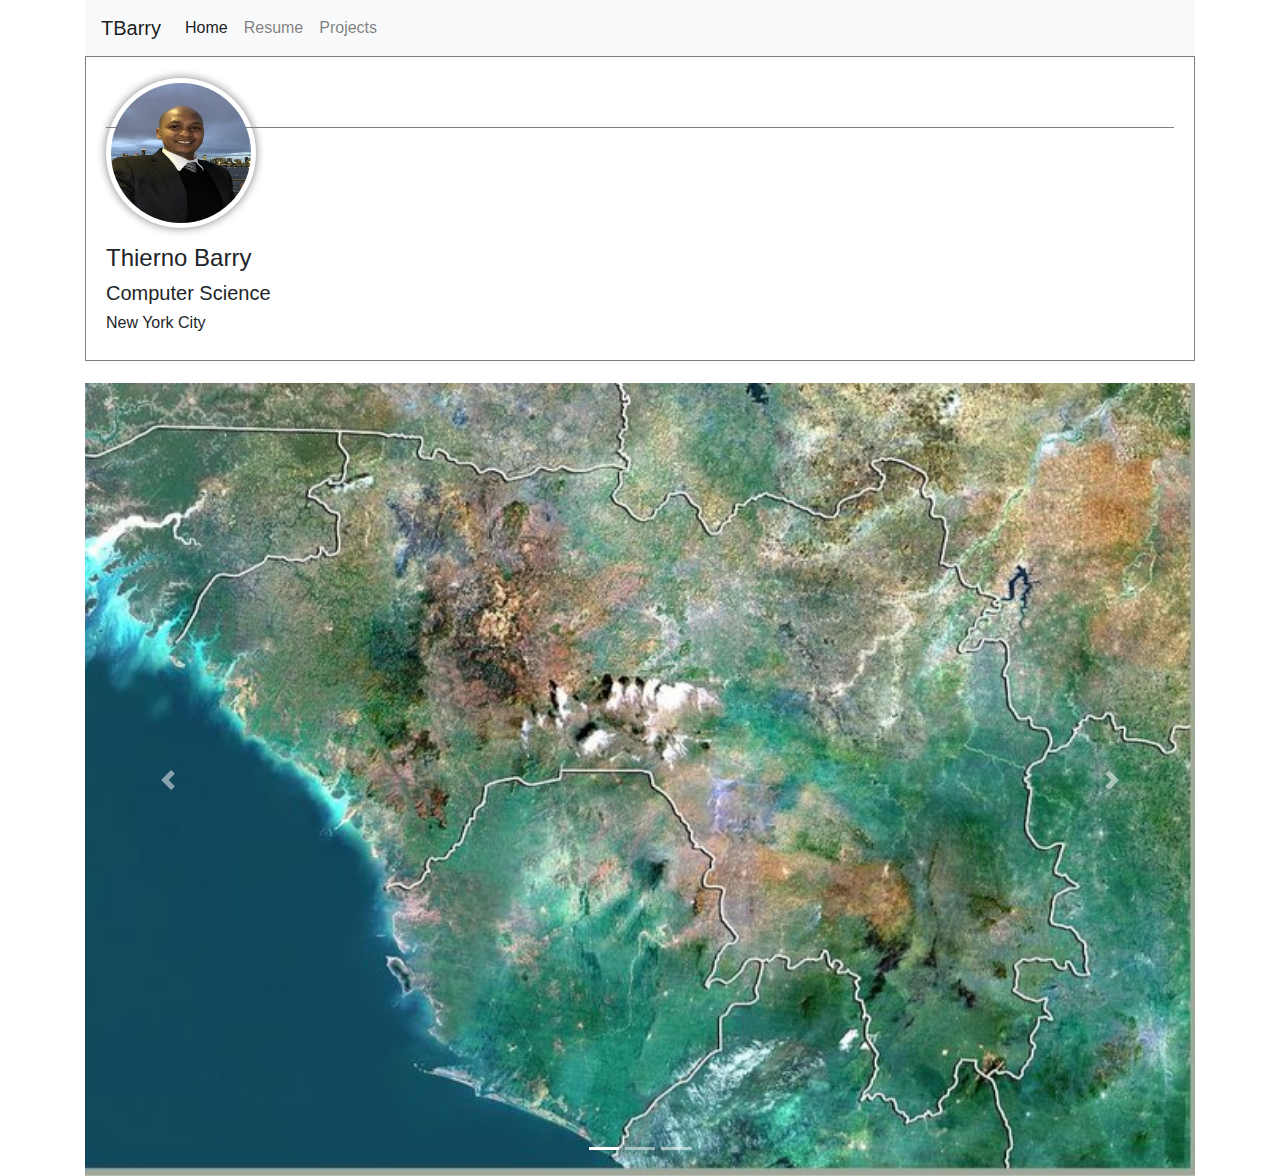
<file: index.html>
<!doctype html>
<html lang="en">
  <head>
    <!-- Required meta tags -->
    <meta charset="utf-8">
    <meta name="viewport" content="width=device-width, initial-scale=1, shrink-to-fit=no">

    <!-- Bootstrap CSS -->
    <link rel="stylesheet" href="https://stackpath.bootstrapcdn.com/bootstrap/4.3.1/css/bootstrap.min.css" integrity="sha384-ggOyR0iXCbMQv3Xipma34MD+dH/1fQ784/j6cY/iJTQUOhcWr7x9JvoRxT2MZw1T" crossorigin="anonymous">

    <title>Final Project</title>
    <link rel="stylesheet" href="style.css">
  </head>
  <body>
     <div class="container">

       <nav class="navbar navbar-expand-lg navbar-light bg-light">
         <a class="navbar-brand" href="#">TBarry</a>
         <button class="navbar-toggler" type="button" data-toggle="collapse" data-target="#navbarSupportedContent" aria-controls="navbarSupportedContent" aria-expanded="false" aria-label="Toggle navigation">
           <span class="navbar-toggler-icon"></span>
         </button>

         <div class="collapse navbar-collapse" id="navbarSupportedContent">
           <ul class="navbar-nav mr-auto">
             <li class="nav-item active">
               <a class="nav-link" href="index.html">Home <span class="sr-only">(current)</span></a>
             </li>
             <li class="nav-item">
               <a class="nav-link" href="resume.html">Resume</a>
             </li>
             <li class="nav-item">
               <a class="nav-link" href="projects.html">Projects</a>
             </li> </ul>

         </div>
        </nav>
       
        <div class="outer">
            <div class="outer-div"></div> 
            <p><img src="images/me.jpg" class="img-circle outer-img" alt="TBarry" width="150" height="150"></p>
            <h4>Thierno Barry</h4>
            <h5>Computer Science</h5>
            <h6>New York City</h6>
        </div>
      

      <div id="slideshow">
        <div id="carouselExampleIndicators" class="carousel slide" data-ride="carousel">
          <ol class="carousel-indicators">
            <li data-target="#carouselExampleIndicators" data-slide-to="0" class="active"></li>
            <li data-target="#carouselExampleIndicators" data-slide-to="1"></li>
            <li data-target="#carouselExampleIndicators" data-slide-to="2"></li>
          </ol>
          <div class="carousel-inner">
            <div class="carousel-item active">
              <img src="images/img1.jpg" class="d-block w-100" alt="...">
            </div>
            <div class="carousel-item">
              <img src="images/img2.jpg" class="d-block w-100" alt="...">
            </div>
            <div class="carousel-item">
              <img src="images/img3.jpg" class="d-block w-100" alt="...">
            </div>
          </div>
          <a class="carousel-control-prev" href="#carouselExampleIndicators" role="button" data-slide="prev">
            <span class="carousel-control-prev-icon" aria-hidden="true"></span>
            <span class="sr-only">Previous</span>
          </a>
          <a class="carousel-control-next" href="#carouselExampleIndicators" role="button" data-slide="next">
            <span class="carousel-control-next-icon" aria-hidden="true"></span>
            <span class="sr-only">Next</span>
          </a>
        </div>
      </div>

    </div>

    <!-- Optional JavaScript -->
    <!-- jQuery first, then Popper.js, then Bootstrap JS -->
    <script src="https://code.jquery.com/jquery-3.3.1.slim.min.js" integrity="sha384-q8i/X+965DzO0rT7abK41JStQIAqVgRVzpbzo5smXKp4YfRvH+8abtTE1Pi6jizo" crossorigin="anonymous"></script>
    <script src="https://cdnjs.cloudflare.com/ajax/libs/popper.js/1.14.7/umd/popper.min.js" integrity="sha384-UO2eT0CpHqdSJQ6hJty5KVphtPhzWj9WO1clHTMGa3JDZwrnQq4sF86dIHNDz0W1" crossorigin="anonymous"></script>
    <script src="https://stackpath.bootstrapcdn.com/bootstrap/4.3.1/js/bootstrap.min.js" integrity="sha384-JjSmVgyd0p3pXB1rRibZUAYoIIy6OrQ6VrjIEaFf/nJGzIxFDsf4x0xIM+B07jRM" crossorigin="anonymous"></script>
  </body>
</html>
</file>
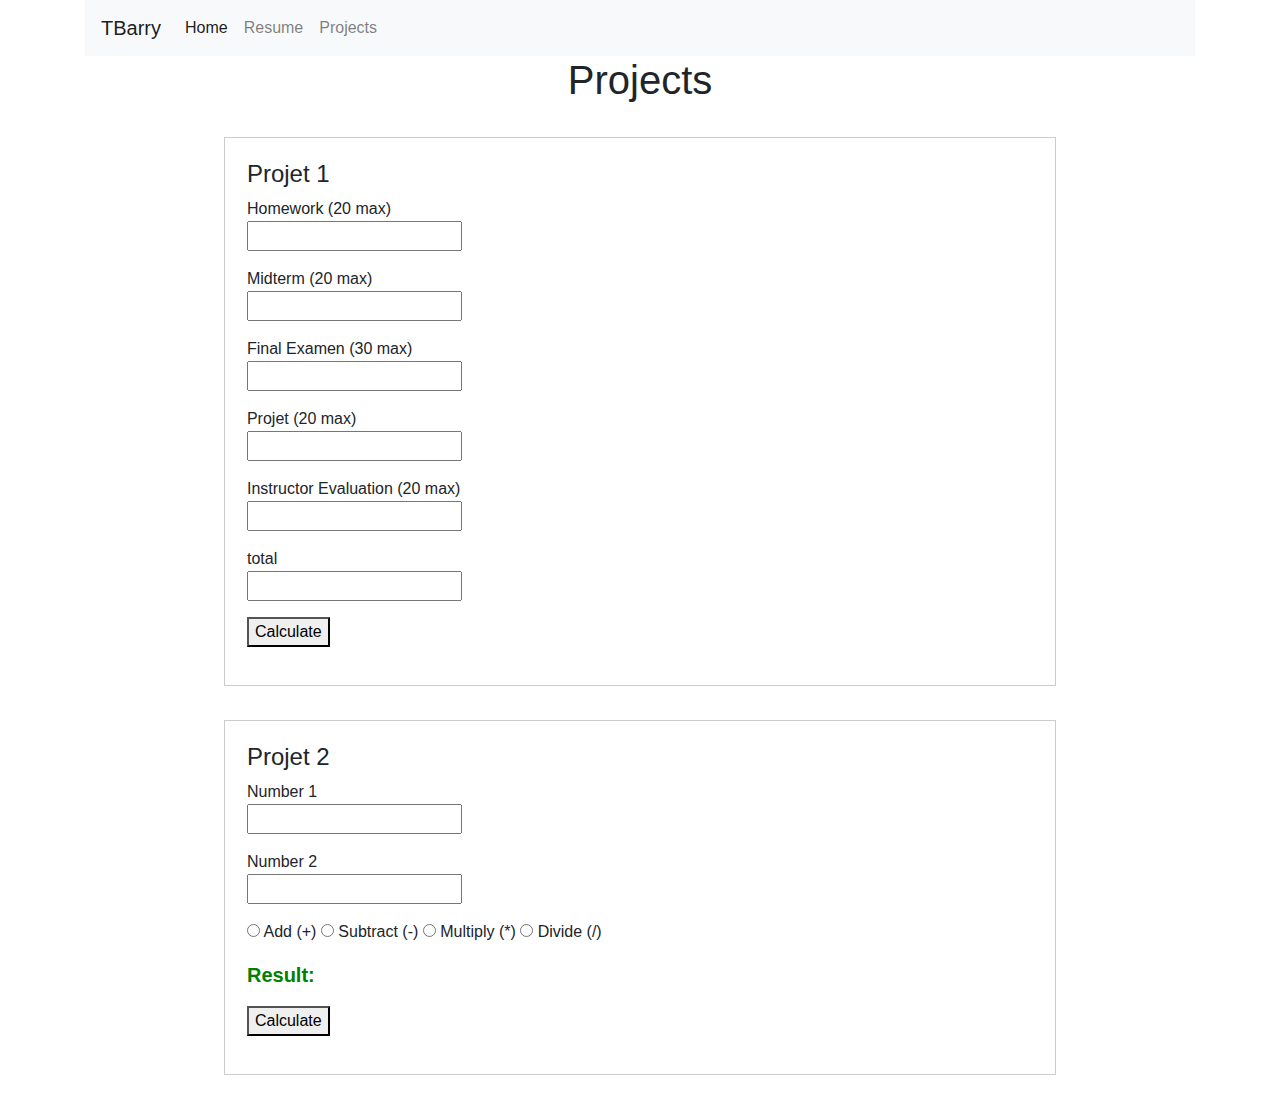
<file: projects.html>
<!doctype html>
<html lang="en">
  <head>
    <!-- Required meta tags -->
    <meta charset="utf-8">
    <meta name="viewportqewr" content="width=device-width, initial-scale=1, shrink-to-fit=no">

    <!-- Bootstrap CSS -->
    <link rel="stylesheet" href="https://stackpath.bootstrapcdn.com/bootstrap/4.3.1/css/bootstrap.min.css" integrity="sha384-ggOyR0iXCbMQv3Xipma34MD+dH/1fQ784/j6cY/iJTQUOhcWr7x9JvoRxT2MZw1T" crossorigin="anonymous">

    <title>Final Project</title>
    <link rel="stylesheet" href="style.css">

  </head>
  <body>
     <div class="container">

       <nav class="navbar navbar-expand-lg navbar-light bg-light">
         <a class="navbar-brand" href="#">TBarry</a>
         <button class="navbar-toggler" type="button" data-toggle="collapse" data-target="#navbarSupportedContent" aria-controls="navbarSupportedContent" aria-expanded="false" aria-label="Toggle navigation">
           <span class="navbar-toggler-icon"></span>
         </button>

         <div class="collapse navbar-collapse" id="navbarSupportedContent">
           <ul class="navbar-nav mr-auto">
             <li class="nav-item active">
               <a class="nav-link" href="index.html">Home <span class="sr-only">(current)</span></a>
             </li>
             <li class="nav-item">
               <a class="nav-link" href="resume.html">Resume</a>
             </li>
             <li class="nav-item">
               <a class="nav-link" href="projects.html">Projects</a>
             </li> </ul>

         </div>
        </nav>
        
        <h1>Projects</h1>

        <div class="projects">
          <h4>Projet 1</h4>
          <p>Homework (20 max) <br>
             <input id="homework" type="number">
             </p>
            <p>Midterm (20 max) <br>
             <input id="midterm" type="number">
             </p>
             <p>Final Examen (30 max) <br>
             <input id="final examen" type="number">
             </p>
             <p>Projet (20 max) <br>
             <input id="projet" type="number">
             </p>
             <p>Instructor Evaluation (20 max) <br>
             <input "instructor evaluation" type="number">
             </p>
             <p>total <br>
             <input id="totalGrades" type="text">
             </p>
             <p><button id="btn" type name="button">Calculate</button></p>
          </div>

        <div class="projects">
          <h4>Projet 2</h4>
          <p> Number 1<br>
            <input type="text" id="num1">
          </p>
          <div style="display: none;" id="message1"></div>

          <p> Number 2<br>
            <input type="text" id="num2">
          </p>
          <div style="display: none;" id="message2"></div>
          <p>
            <input type="radio" name="calcule" id="add"> Add (+)
              <input type="radio" name="calcule" id="subtract"> Subtract (-)
              <input type="radio" name="calcule" id="multiply"> Multiply (*)
              <input type="radio" name="calcule" id="divide"> Divide (/)
          </p>
          <p id="finalResult">Result: <span id="res"></span></p>
          <p><button type="button" id="calcul">Calculate</button></p>
        </div>
       
    </div>

    <!-- Optional JavaScript -->
    <!-- jQuery first, then Popper.js, then Bootstrap JS -->
    <script src="https://code.jquery.com/jquery-3.3.1.slim.min.js" integrity="sha384-q8i/X+965DzO0rT7abK41JStQIAqVgRVzpbzo5smXKp4YfRvH+8abtTE1Pi6jizo" crossorigin="anonymous"></script>
    <script src="https://cdnjs.cloudflare.com/ajax/libs/popper.js/1.14.7/umd/popper.min.js" integrity="sha384-UO2eT0CpHqdSJQ6hJty5KVphtPhzWj9WO1clHTMGa3JDZwrnQq4sF86dIHNDz0W1" crossorigin="anonymous"></script>
    <script src="https://stackpath.bootstrapcdn.com/bootstrap/4.3.1/js/bootstrap.min.js" integrity="sha384-JjSmVgyd0p3pXB1rRibZUAYoIIy6OrQ6VrjIEaFf/nJGzIxFDsf4x0xIM+B07jRM" crossorigin="anonymous"></script>

    <script type="text/javascript" src="js/grades.js"></script>
    <script type="text/javascript" src="js/calculator.js"></script>
  </body>
</html>
</file>
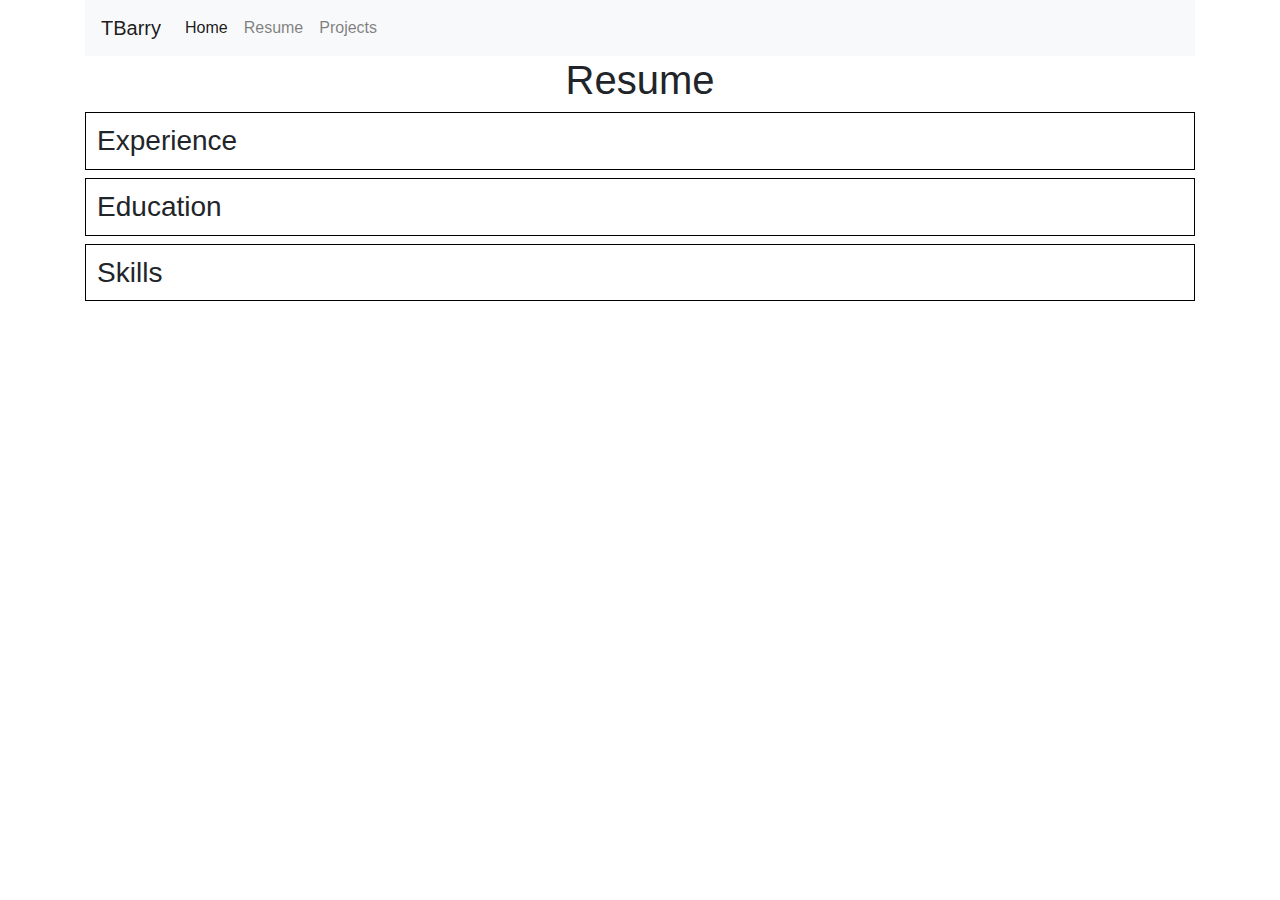
<file: resume.html>
<!doctype html>
<html lang="en">
  <head>
    <!-- Required meta tags -->
    <meta charset="utf-8">
    <meta name="viewport" content="width=device-width, initial-scale=1, shrink-to-fit=no">

    <!-- Bootstrap CSS -->
    <link rel="stylesheet" href="https://stackpath.bootstrapcdn.com/bootstrap/4.3.1/css/bootstrap.min.css" integrity="sha384-ggOyR0iXCbMQv3Xipma34MD+dH/1fQ784/j6cY/iJTQUOhcWr7x9JvoRxT2MZw1T" crossorigin="anonymous">

    <title>Final Project</title>
    <link rel="stylesheet" href="style.css">

      <script>
      function showHide(id) {
        //console.log(id)
        const div = document.getElementById(id);
        console.log(div.style.display);
        if (div.style.display === "none") {

          div.style.display = "block";
        } else {

          div.style.display = "none";
        }
      }
    </script>

  </head>
  <body>
     <div class="container">

       <nav class="navbar navbar-expand-lg navbar-light bg-light">
         <a class="navbar-brand" href="#">TBarry</a>
         <button class="navbar-toggler" type="button" data-toggle="collapse" data-target="#navbarSupportedContent" aria-controls="navbarSupportedContent" aria-expanded="false" aria-label="Toggle navigation">
           <span class="navbar-toggler-icon"></span>
         </button>

         <div class="collapse navbar-collapse" id="navbarSupportedContent">
           <ul class="navbar-nav mr-auto">
             <li class="nav-item active">
               <a class="nav-link" href="index.html">Home <span class="sr-only">(current)</span></a>
             </li>
             <li class="nav-item">
               <a class="nav-link" href="resume.html">Resume</a>
             </li>
             <li class="nav-item">
               <a class="nav-link" href="projects.html">Projects</a>
             </li> </ul>

         </div>
        </nav>
        
        <h1>Resume</h1>

         <h3 onclick="showHide('desc1')">Experience</h3>
          <div id="desc1" style="display:none;">
            <ul>
              <h4>Security Officer Winfield – Jannie A. Clark Shelter</h4>
              <li>Patrolled the facility and served as a general security presence and visible deterrent to crime and rules infractions. Reported all incidents and medical emergencies…</li>
            </ul>
            <ul>
              <h4>Madison Security Group Inc</h4>
              <li>Responsible for providing security services for residents and visitors, </li>
              <li>Respond to calls, secure safety of the facility, logged daily activity into log book hourly.</li>
            </ul>
            <ul>
              <h4>University International College- UNIC, Republic of Guinea</h4>
              <h5>Professor of Public Accounting & Finances </h5>
              <li>Responsible for developing engaging lesson plans based on the approved curriculum.</li>
              <li>Responsible for creating classroom materials that were distributed to all students throughout the course of the year.</li>
            </ul>
          </div>
        <h3 onclick="showHide('desc2')">Education</h3>
          <div id="desc2" style="display:none;">
            <h4>University International College -UNIC- Republic of Guinea</h4>
            <h5>Bachelor's degree in Finances. </h5>
            <ul>
              <h4>Certificates:</h4>
              <li>Licensed Security Guard New York State valid.</li>
              <li>Eight and Sixteen Hours Certificates  </li>
              <li>Indoor Place of Assembly Safety Personnel(F03)</li>
              <li>Fire Guard for Shelter (Citywide)(F02)</li>
              <li>Full clean TLC Driver License</li>
            </ul>
          </div>
        <h3 onclick="showHide('desc3')">Skills</h3>
          <div id="desc3" style="display:none;">
             <h4>Highlights</h4>
             <ul>
              <li>Fundamental computer skill – Gmail – Word – Windows – Excel</li>
              <li>High level of integrity</li>
              <li>CCTV surveillance</li>
              <li>HTML5</li>
             </ul>
          </div>


    </div>

    <!-- Optional JavaScript -->
    <!-- jQuery first, then Popper.js, then Bootstrap JS -->
    <script src="https://code.jquery.com/jquery-3.3.1.slim.min.js" integrity="sha384-q8i/X+965DzO0rT7abK41JStQIAqVgRVzpbzo5smXKp4YfRvH+8abtTE1Pi6jizo" crossorigin="anonymous"></script>
    <script src="https://cdnjs.cloudflare.com/ajax/libs/popper.js/1.14.7/umd/popper.min.js" integrity="sha384-UO2eT0CpHqdSJQ6hJty5KVphtPhzWj9WO1clHTMGa3JDZwrnQq4sF86dIHNDz0W1" crossorigin="anonymous"></script>
    <script src="https://stackpath.bootstrapcdn.com/bootstrap/4.3.1/js/bootstrap.min.js" integrity="sha384-JjSmVgyd0p3pXB1rRibZUAYoIIy6OrQ6VrjIEaFf/nJGzIxFDsf4x0xIM+B07jRM" crossorigin="anonymous"></script>
  </body>
</html>
</file>
<file: style.css>
.myimg{
  width: 100%;
  margin: 0 auto;
  text-align: left;
  /*border: 1px solid #000;*/
  padding: 2%;
  margin-bottom: 2%;
}

/*.img-circle{
  width: 30%;
  margin: 0 auto;
  border-radius: 60%; 
}*/


h1{
	text-align: center;
}

h3{
	cursor: pointer;
  border:1px solid #000;
  padding: 1%;

}

.projects{
	width: 75%;
	margin: 3% auto;
	border: 1px #ccc solid;
	padding: 2%;
}

.outer {
  border: 1px solid gray;
  position:relative;
  /*height: 150px;*/
  margin-bottom: 2%;
  padding: 20px;
}
.outer-img {
  border-radius: 100%;
  padding: 5px;
  box-shadow:0px 0px 10px grey; 
  /*position:absolute;*/
  z-index: 1;
  left: 10px;
}
.outer-div {
  border-top: 1px solid gray;
  position: relative;
  z-index: -1;
  top: 50px;
}

#message1, #message2{
  color: red;
  font-weight: bold;
  font-size: 18px;
}
#finalResult{
  color: green;
  font-weight: bold;
  font-size: 20px;
}
</file>
